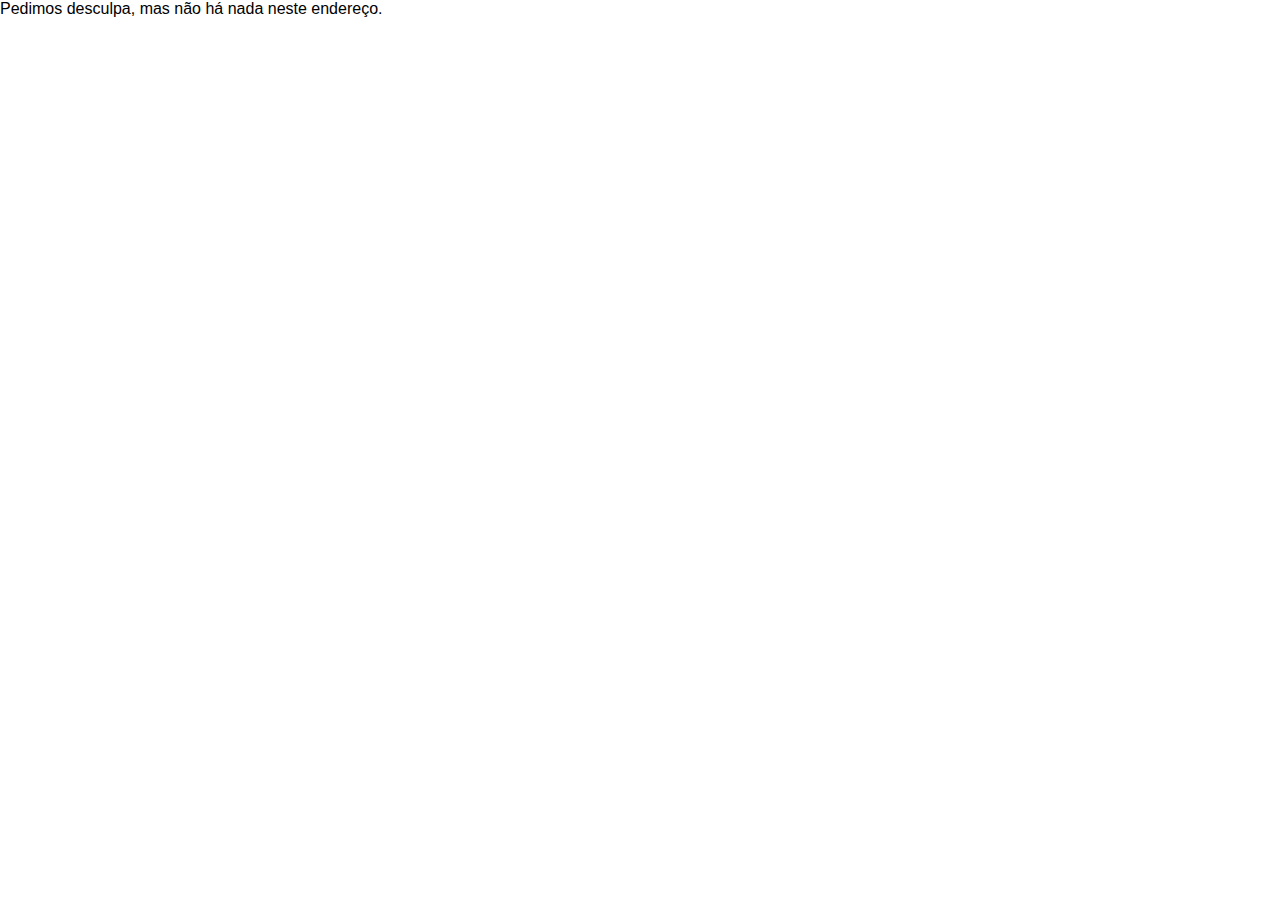
<file: index.html>
<!DOCTYPE html>
<html lang="en">

<head>
    <meta charset="utf-8" />
    <meta name="viewport" content="width=device-width, initial-scale=1.0, maximum-scale=1.0, user-scalable=no" />
    <title>Assoc. Karaté Felgueiras</title>
    <base href="/" />
    <link href="css/bootstrap/bootstrap.min.css" rel="stylesheet" />
    <link href="css/app.css" rel="stylesheet" />
    <link href="https://fonts.googleapis.com/css?family=Roboto:300,400,500,700&display=swap" rel="stylesheet" />
    <link href="_content/MudBlazor/MudBlazor.min.css" rel="stylesheet" />

    <link rel="icon" type="image/png" href="favicon-akf.png" />
</head>

<body>
    <div id="app">
        <div class="progress">
            <div class="progress-bar progress-bar-striped bg-danger" role="progressbar" aria-valuenow="100"
                aria-valuemin="0" aria-valuemax="100" style="width: var(--blazor-load-percentage, 0%)">
                <div class="loading-text"></div>
            </div>
        </div>
        <div class="loading-progress-text"></div>

        <img class="loading-progress" src="favicon-akf.png" />
    </div>

    <div id="blazor-error-ui">
        <environment include="Development">
            An unhandled exception has occurred. See browser dev tools for details.
        </environment>
        <a href="" class="reload">Reload</a>
        <a class="dismiss">🗙</a>
    </div>

    <script src="_framework/blazor.webassembly.js"></script>
    <script src="_content/MudBlazor/MudBlazor.min.js"></script>
</body>

</html>
</file>
<file: css/app.css>
@import url('open-iconic/font/css/open-iconic-bootstrap.min.css');

html, body {
    font-family: 'Helvetica Neue', Helvetica, Arial, sans-serif;
}

h1:focus {
    outline: none;
}

a, .btn-link {
    color: #e20014;
}

.btn-primary {
    color: #fff;
    background-color: #e20014;
    border-color: #e20014;
}

.btn:focus, .btn:active:focus, .btn-link.nav-link:focus, .form-control:focus, .form-check-input:focus {
  box-shadow: 0 0 0 0.1rem white, 0 0 0 0.25rem #e20014;
}

.content {
    padding-top: 1.1rem;
}

.valid.modified:not([type=checkbox]) {
    outline: 1px solid #26b050;
}

.invalid {
    outline: 1px solid red;
}

.validation-message {
    color: red;
}

#blazor-error-ui {
    background: lightyellow;
    bottom: 0;
    box-shadow: 0 -1px 2px rgba(0, 0, 0, 0.2);
    display: none;
    left: 0;
    padding: 0.6rem 1.25rem 0.7rem 1.25rem;
    position: fixed;
    width: 100%;
    z-index: 1000;
}

    #blazor-error-ui .dismiss {
        cursor: pointer;
        position: absolute;
        right: 0.75rem;
        top: 0.5rem;
    }

.blazor-error-boundary {
    background: url([data-uri]) no-repeat 1rem/1.8rem, #b32121;
    padding: 1rem 1rem 1rem 3.7rem;
    color: white;
}

    .blazor-error-boundary::after {
        content: "An error has occurred."
    }

.loading-progress {
    position: relative;
    display: block;
    width: 8rem;
    height: 8rem;
    margin: 20vh auto 1rem auto;
}

.loading-progress-text {
    position: absolute;
    text-align: center;
    font-weight: bold;
    inset: calc(20vh + 3.25rem) 0 auto 0.2rem;
}

    .loading-text:after {
        content: var(--blazor-load-percentage-text, "Loading");
    }
</file>
